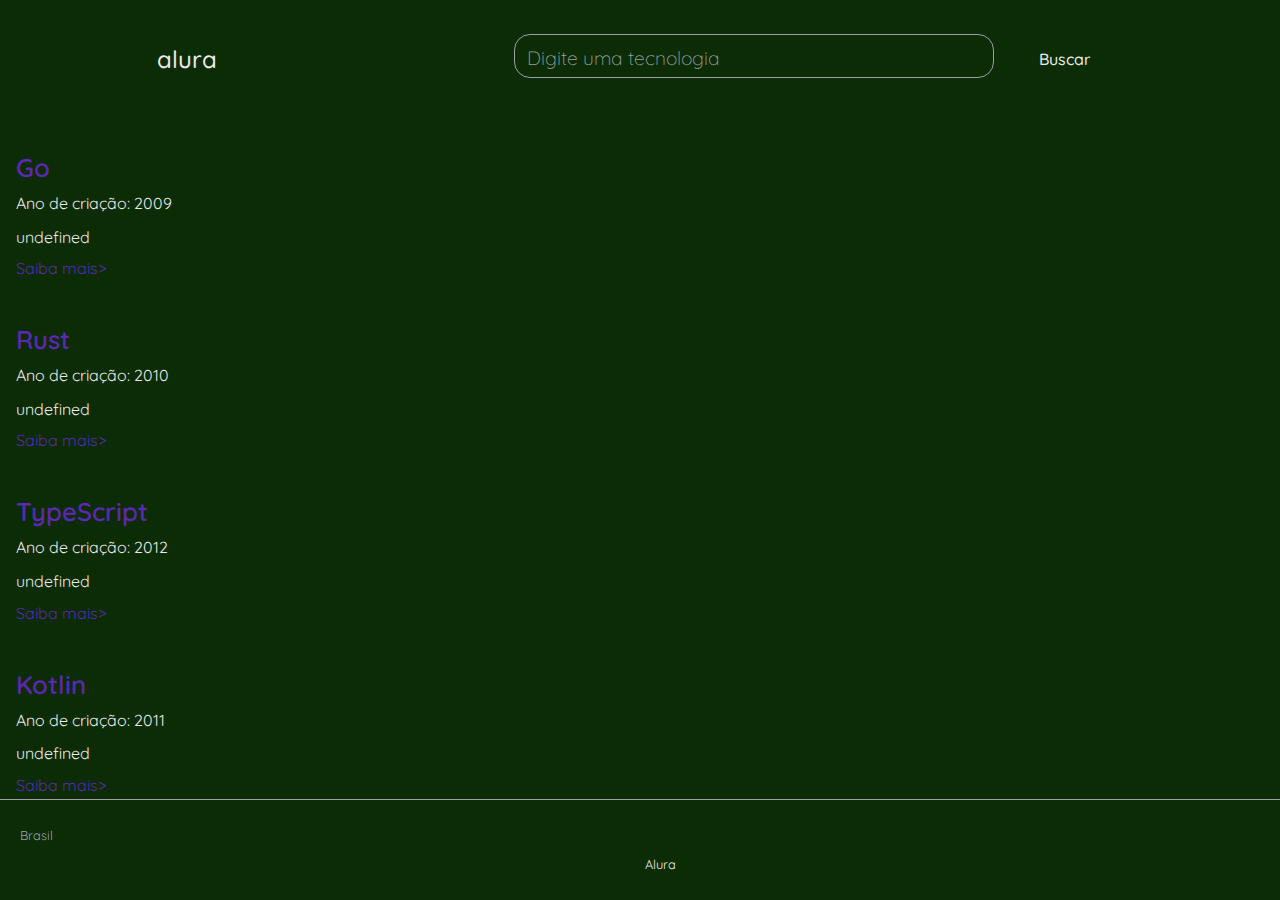
<file: index.html>
<!DOCTYPE html>
<html lang="pt-br">
<head>
    <meta charset="UTF-8">
    <meta name="viewport" content="width=device-width, initial-scale=1.0">
    <link rel="stylesheet" href="style.css">
    <title>Alura - Busca de Tecnologias</title>
</head>
<body>
    <header>
        <h1>alura</h1>
        <form id="search-form">
            <input id="search-input" type="text" placeholder="Digite uma tecnologia" aria-label="Campo de busca por tecnologia">
            <button type="submit">Buscar</button>
        </form>
    </header>
    <main>
        <section class="card-container">
           <!-- <article class="card">
            <h2>JavaScript</h2>
            <p>1995</p> 
            <p>JavaScript é uma linguagem de programação</p>
            <a href="https://developer.mozilla.org/pt-BR/docs/Web/JavaScript" target="_blank">Saiba mais></a>
           </article>
            <article class="card">
            <h2>Pytho</h2>
            <p>1991</p> 
            <p>Python é uma linguagem de programação</p>
            <a href="https://docs.python.org/pt-br/3/" target="blank">Saiba mais</a>  --> 
        </section>
    </main>

    <footer class="footer">
        <p class="footer-location">Brasil</p>
        <ul class="footer-links">
            <li>
                <a href="https://www.alura.com.br" target="_blank">Alura</a>
            </li>
        </ul>
    </footer>
    <script src="script.js"></script>
</body>
</html>
</file>
<file: style.css>
@import url('https://fonts.googleapis.com/css2?family=Quicksand:wght@300..700&display=swap'); /* Importa a fonte 'Quicksand' do Google Fonts com pesos de 300 a 700. */

* {
    box-sizing: border-box; /* Define o modelo de caixa para que padding e borda sejam incluídos na largura e altura total do elemento. */
}

:root {
    --primary-color: #5d27b3; /* Define uma variável CSS para a cor primária (azul claro). */
    --secondary-color: #ede9e8; /* Define uma variável CSS para a cor secundária (cinza claro). */
    --tertiary-color: #9aa0a6; /* Define uma variável CSS para a cor terciária (cinza médio). */
    --bg-color: #0b2c05; /* Define uma variável CSS para a cor de fundo (verde escuro). */
}

body {
    margin: 0; /* Remove a margem padrão do corpo da página. */
    background: var(--bg-color); /* Aplica a cor de fundo definida na variável --bg-color. */
    color: var(--secondary-color); /* Define a cor do texto padrão usando a variável --secondary-color. */
    font-family: "Quicksand", sans-serif; /* Define a família da fonte para 'Quicksand' e uma fonte sans-serif como alternativa. */
}

header {
    padding: 2rem 1rem; /* Define o espaçamento interno (2rem na vertical, 1rem na horizontal). */
    display: flex; /* Ativa o modelo de layout flexbox para os filhos diretos. */
    align-items: center; /* Alinha os itens flex no centro do eixo transversal (verticalmente). */
    justify-content: space-around; /* Distribui os itens flex com espaço igual ao redor deles. */
    position: sticky; /* Faz o cabeçalho "grudar" no topo da viewport ao rolar. */
    top: 0; /* Define a posição superior para 0 quando o cabeçalho se torna 'sticky'. */
    background: var(--bg-color); /* Define a cor de fundo do cabeçalho. */
    z-index: 10; /* Define a ordem de empilhamento para que o cabeçalho fique acima de outros elementos. */
    border-bottom: 1px solid var(--bg-color); /* Adiciona uma linha sutil na parte inferior do cabeçalho. */
    gap: 1rem; /* Define um espaçamento de 1rem entre os itens flex. */
}

header h1 {
    font-size: 1.5rem; /* Define o tamanho da fonte para o título principal. */
    margin: 0; /* Remove qualquer margem padrão do h1. */
    font-weight: 500; /* Define o peso da fonte como médio. */
    white-space: nowrap; /* Impede que o texto do título quebre em várias linhas. */
}

/* Estiliza o campo de busca pelo seu ID para ser mais específico */
#search-input {
    padding: 0.375rem 0.75rem; /* Define o espaçamento interno do campo de texto. */
    border-radius: 1rem; /* Arredonda os cantos do campo de texto. */
    border: 1px solid var(--tertiary-color); /* Define uma borda sólida com a cor terciária. */
    background: var(--bg-color); /* Define a cor de fundo do campo de texto. */
    font-family: inherit; /* Faz o campo de texto herdar a fonte do seu elemento pai. */
    font-size: 1.5rem; /* Define o tamanho da fonte do texto inserido. */
    transition: all 0.2s ease; /* Adiciona uma transição suave de 0.2s para todas as propriedades que mudam. */
    width: 30rem; /* Define a largura do campo de texto. */
    color: var(--secondary-color); /* Define a cor do texto digitado. */
    margin-right: .5rem; /* Adiciona uma margem à direita do campo de texto. */
}

/* Estiliza o placeholder do campo de busca */
#search-input::placeholder {
    font-size: 1.2rem; /* Define o tamanho da fonte para o texto do placeholder. */
    font-weight: 300; /* Define o peso da fonte do placeholder como leve. */
    color: var(--tertiary-color); /* Define a cor do texto do placeholder. */
}

/* Estiliza o campo de busca quando está em foco */
#search-input:focus {
    outline: none; /* Remove a borda de foco padrão do navegador. */
    border-color: var(--bg-color); /* Muda a cor da borda quando o input está em foco. */
    box-shadow: 0 0 0 0.1rem var(--tertiary-color); /* Adiciona uma sombra externa para indicar visualmente o foco. */
}

form button {
    padding: 1rem 2rem; /* Define o espaçamento interno do botão. */
    border-radius: 1rem; /* Arredonda os cantos do botão. */
    border: none; /* Remove a borda padrão do botão. */
    cursor: pointer; /* Altera o cursor para um ponteiro (mão) para indicar que é clicável. */
    font-family: inherit; /* Faz o botão herdar a fonte do seu elemento pai. */
    font-weight: 500; /* Define o peso da fonte como médio. */
    font-size: 1rem; /* Define o tamanho da fonte do texto do botão. */
    white-space: nowrap; /* Impede que o texto do botão quebre em várias linhas. */
    transition: background-color 0.2s ease, color 0.2s ease; /* Adiciona uma transição suave para as propriedades de cor de fundo e cor do texto. */
    background-color: var(--bg-color); /* Define a cor de fundo do botão. */
    color: var(--secondary-color); /* Define a cor do texto do botão. */
    border: 1px solid var(--bg-color); /* Adiciona uma borda sutil ao botão. */
}

form button:hover {
    background-color: var(--primary-color); /* Altera a cor de fundo quando o mouse está sobre o botão. */
    color: var(--bg-color); /* Altera a cor do texto quando o mouse está sobre o botão. */
    box-shadow: 0 0 0 0.1rem var(--primary-color); /* Adiciona uma sombra externa para dar destaque. */
}

form button:active {
    transform: scale(0.98); /* Aplica um leve efeito de encolhimento quando o botão é pressionado. */
}

main {
    overflow-y: scroll; /* Permite a rolagem vertical se o conteúdo exceder a altura da área principal. */
    max-width: 80rem; /* Define a largura máxima para o conteúdo principal. */
    margin: 0 auto; /* Centraliza o conteúdo principal horizontalmente na página. */
    margin-top: 2rem; /* Adiciona uma margem no topo da área principal. */
    height: calc(100vh - 10rem - 4rem); /* Calcula a altura da área principal para ocupar o espaço restante da viewport. */
}

article {
    background: none; /* Garante que o artigo não tenha cor de fundo própria. */
    border-radius: 0; /* Remove qualquer arredondamento de borda. */
    padding: 0; /* Reseta o espaçamento interno. */
    padding: 0 1rem; /* Define o espaçamento interno horizontal. */
    margin-bottom: 1.25rem; /* Adiciona uma margem na parte inferior de cada artigo. */
    box-shadow: none; /* Remove qualquer sombra do artigo. */
    transition: background-color 0.3s ease, border-bottom-color 0.3s ease; /* Adiciona uma transição suave para a cor de fundo e da borda inferior. */
    border-bottom: 1px solid var(--bg-color); /* Adiciona uma linha divisória na parte inferior. */
    padding-bottom: 1.5rem; /* Adiciona espaçamento interno na parte inferior. */
}

article:hover {
    transform: scale(1.01); /* Aumenta ligeiramente o tamanho do artigo ao passar o mouse sobre ele. */
    cursor: pointer; /* Altera o cursor para um ponteiro para indicar que é interativo. */
}

article h2 {
    margin-top: 0; /* Remove a margem superior do título do artigo. */
    font-weight: 600; /* Define o peso da fonte como semi-negrito. */
    font-size: 1.6rem; /* Define o tamanho da fonte para o título do artigo. */
    border-bottom: none; /* Garante que não haja borda inferior no título. */
    padding-bottom: 0; /* Remove o espaçamento interno inferior. */
    margin-bottom: 0.25rem; /* Adiciona uma pequena margem inferior. */
    color: var(--primary-color); /* Define a cor do texto do título usando a cor primária. */
}

article p {
    margin: 0.5rem 0; /* Define as margens verticais do parágrafo. */
    line-height: 1.6; /* Aumenta a altura da linha para melhorar a legibilidade. */
    font-size: 1rem; /* Define o tamanho da fonte do parágrafo. */
    margin-bottom: 0.5rem; /* Adiciona uma margem na parte inferior do parágrafo. */
    color: var(--secondary-color); /* Define a cor do texto do parágrafo. */
}

article p strong {
    color: var(--tertiary-color); /* Define a cor para o texto em negrito dentro de um parágrafo. */
    font-weight: 400; /* Define o peso da fonte como normal (sobrescreve o negrito padrão). */
}

article a {
    color: var(--primary-color); /* Define a cor do link usando a cor primária. */
    text-decoration: none; /* Remove o sublinhado padrão dos links. */
    font-weight: 400; /* Define o peso da fonte como normal. */
}

article a:hover {
    text-decoration: underline; /* Adiciona um sublinhado quando o mouse está sobre o link. */
}

.footer {
    position: absolute; /* Define o posicionamento como absoluto em relação ao ancestral posicionado mais próximo. */
    bottom: 0; /* Posiciona o rodapé na parte inferior do seu contêiner. */
    left: 0; /* Posiciona o rodapé na borda esquerda do seu contêiner. */
    width: 100%; /* Faz o rodapé ocupar 100% da largura do seu contêiner. */
    color: var(--tertiary-color); /* Define a cor do texto do rodapé. */
    background-color: var(--bg-color); /* Define a cor de fundo do rodapé. */
    padding: 15px 20px; /* Define o espaçamento interno do rodapé. */
    border-top: 1px solid var(--tertiary-color); /* Adiciona uma linha divisória no topo do rodapé. */
    font-size: 0.8rem; /* Define o tamanho da fonte para o texto do rodapé. */
}

.footer-location {
    color: #9aa0a6; /* Define a cor do texto para a localização no rodapé. */
    margin-bottom: 10px; /* Adiciona uma margem inferior para separar da lista de links. */
}

.footer-links {
    list-style: none; /* Remove os marcadores de item de lista (bolinhas). */
    display: flex; /* Ativa o modelo de layout flexbox. */
    flex-wrap: wrap; /* Permite que os itens da lista quebrem para a próxima linha se não houver espaço. */
    justify-content: center; /* Centraliza os itens da lista horizontalmente. */
    gap: 15px; /* Define um espaçamento de 15px entre os itens da lista. */
}

.footer-links a {
    color: var(--secondary-color); /* Define a cor dos links no rodapé. */
    text-decoration: none; /* Remove o sublinhado padrão dos links. */
    transition: color 0.2s; /* Adiciona uma transição suave para a mudança de cor. */
}

.footer-links a:hover {
    color: var(--primary-color); /* Altera a cor do link quando o mouse está sobre ele. (Corrigido de --accent-color para --primary-color) */
}

@media (max-width: 768px) {
    /* Início do bloco de media query para telas com largura máxima de 768px (tablets, etc.). */
    header {
        flex-direction: column; /* Empilha os itens do cabeçalho verticalmente. */
        padding: 1rem; /* Reduz o espaçamento interno do cabeçalho. */
    }

    header h1 {
        text-align: center; /* Centraliza o texto do título. */
        margin-bottom: 1rem; /* Adiciona uma margem inferior para separar do campo de busca. */
    }

    #search-input {
        width: 90vw; /* Define a largura do input para 90% da largura da viewport. */
        font-size: 1.2rem; /* Reduz o tamanho da fonte do input. */
    }

    main {
        padding: 0 1rem; /* Adiciona espaçamento lateral à área principal. */
    }

    article:hover {
        transform: none; /* Remove o efeito de zoom ao passar o mouse em telas menores. */
    }
}

@media (max-width: 480px) {
    /* Início do bloco de media query para telas com largura máxima de 480px (smartphones). */
    header h1 {
        font-size: 1rem; /* Reduz ainda mais o tamanho da fonte do título. */
        max-width: 70%; /* Limita a largura máxima do título. */
        word-wrap: break-word; /* Permite que palavras longas quebrem para a próxima linha. */
    }

    #search-input,
    #search-input::placeholder {
        font-size: 1rem; /* Reduz o tamanho da fonte do input e do seu placeholder. */
    }

    article h2 {
        font-size: 1.3rem; /* Reduz o tamanho da fonte dos títulos dos artigos. */
    }

    #search-form {
        display: flex; /* Ativa o layout flexbox para o contêiner do input e botão. */
        align-items: center; /* Alinha os itens verticalmente ao centro. */
        width: 100%; /* Garante que o formulário ocupe a largura disponível */
        flex-direction: column; /* Empilha os itens verticalmente. */
        gap: 0.5rem; /* Define um espaçamento menor entre os itens. */
    }

    .footer {
        display: none; /* Oculta o rodapé em telas muito pequenas para economizar espaço. */
    }

    form button {
        margin-top: 1rem; /* Adiciona uma margem no topo do botão para separá-lo do input. */
    }
}
</file>
